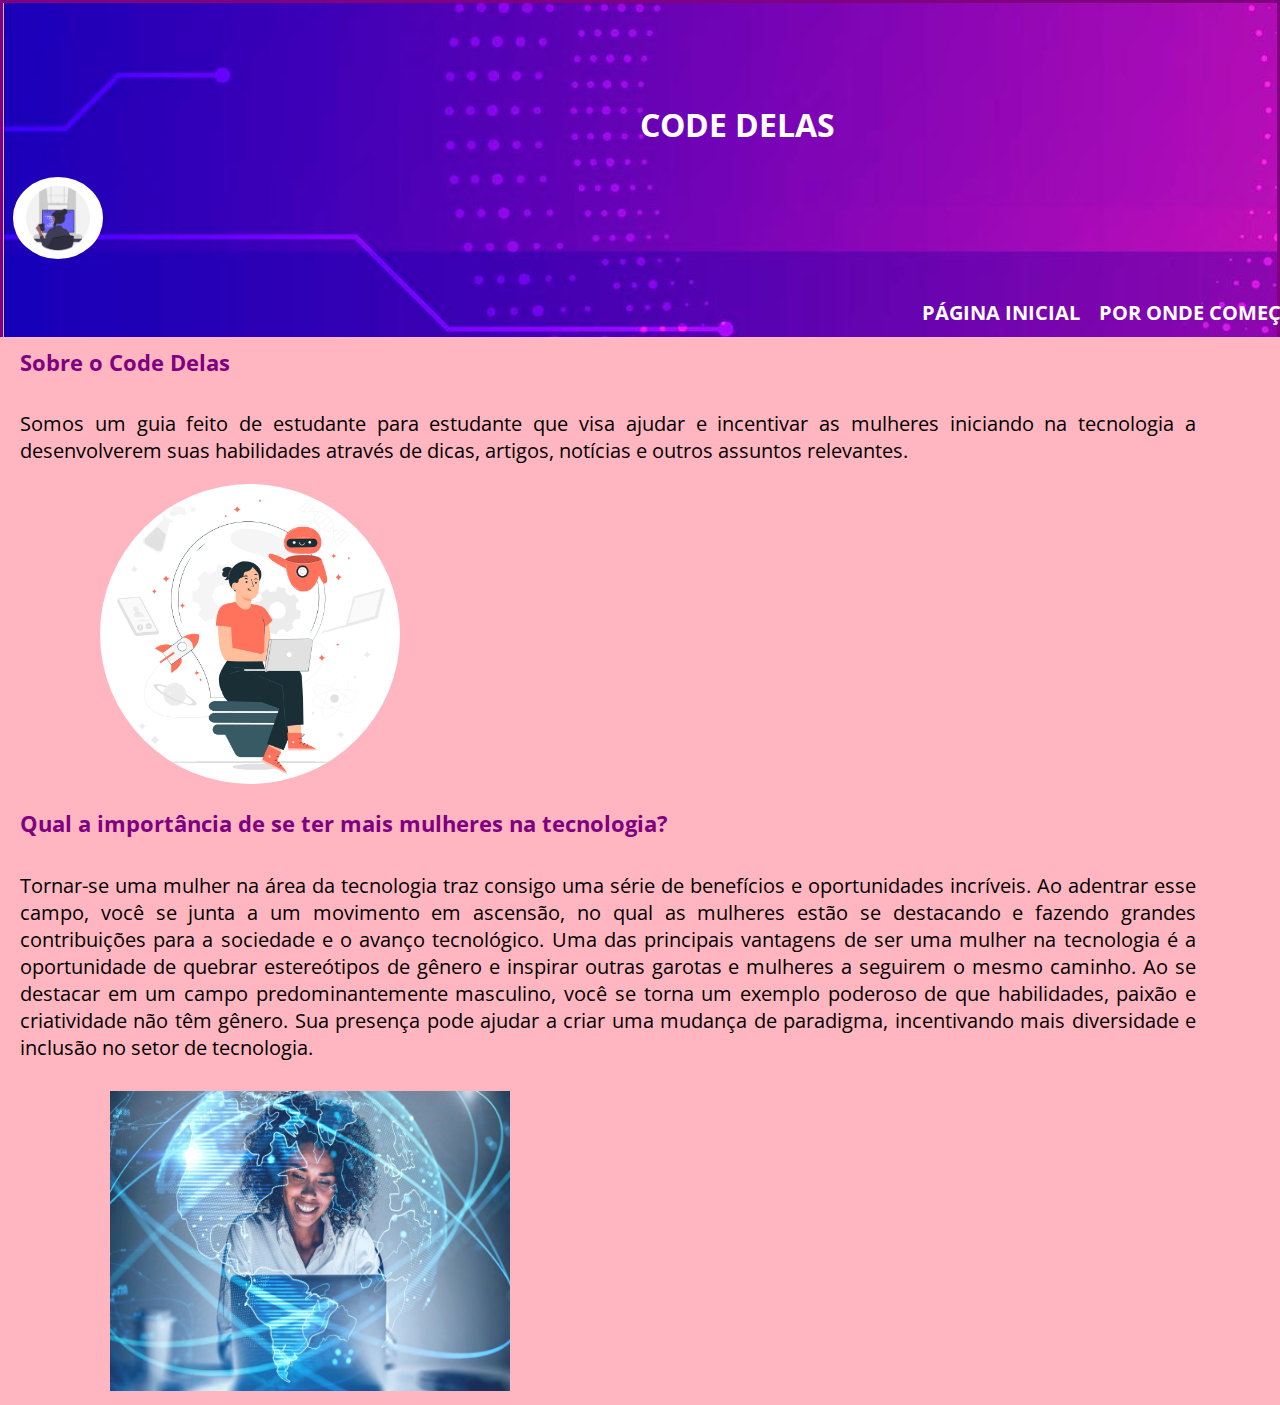
<file: prjeto-html-descodificadas/index.html>
<!DOCTYPE html>
<html lang="pt-BR">
<head>
    <meta charset="UTF-8">
    <meta http-equiv="X-UA-Compatible" content="IE=edge">
    <meta name="viewport" content="width=device-width, initial-scale=1.0">
    <title>Code Delas</title>
    <link rel="stylesheet" href="style.css">
    <link rel="stylesheet" href="porOndeComecar.html">
    <link rel="stylesheet" href="news.html">
    <link rel="stylesheet" href="faleConosco.html">
    <link rel="preconnect" href="https://fonts.googleapis.com">
<link rel="preconnect" href="https://fonts.gstatic.com" crossorigin>
<link href="https://fonts.googleapis.com/css2?family=Open+Sans:wght@300&display=swap" rel="stylesheet">
    
    
</head>
<body>
<header>
    <h1 class="tituloPrincipal">Code Delas</h1>
  
        <div>
            <h1><img class="logo" src="img/logo.png" alt=""></h1>
                <nav>
                    <ul>
                        <li><a href="index.html">Página inicial</a></li>
                        <li><a href="porOndeComecar.html">Por onde começar</a></li>
                        <li><a href="news.html">Novidades</a></li>
                        <li><a href="faleConosco.html">Contato</a></li>
                    </ul>
                </nav>
        </div>
    
    
</header>

<div class="principal">

    <h2>Sobre o Code Delas</h2> 

    <p class="paragrafo">
        Somos um guia feito de estudante para estudante que visa ajudar e incentivar as 
        mulheres iniciando na tecnologia a desenvolverem suas habilidades através de dicas, 
        artigos, notícias e outros assuntos relevantes.
    </p>
    
   
    <img class="img1" src="img/quem somos.jpg" alt="ilustração de uma mulher no notebook e um robô">
    <br>
    

    <h2>Qual a importância de se ter mais mulheres na tecnologia? </h2>

    <p class=" paragrafo"> Tornar-se uma mulher na área da tecnologia traz consigo uma série de benefícios e oportunidades incríveis. Ao adentrar esse campo, você se junta a um movimento em ascensão, no qual as mulheres estão se destacando e fazendo grandes contribuições para a sociedade e o avanço tecnológico.
    Uma das principais vantagens de ser uma mulher na tecnologia é a oportunidade de quebrar estereótipos de gênero e inspirar outras garotas e mulheres a seguirem o mesmo caminho. Ao se destacar em um campo predominantemente masculino, você se torna um exemplo poderoso de que habilidades, paixão e criatividade não têm gênero. Sua presença pode ajudar a criar uma mudança de paradigma, incentivando mais diversidade e inclusão no setor de tecnologia.

    </p>

    <img class="img2" src="img/mulher no computador.jpg" alt="uma mulher usando um notebook">

</div>

</html>
</file>
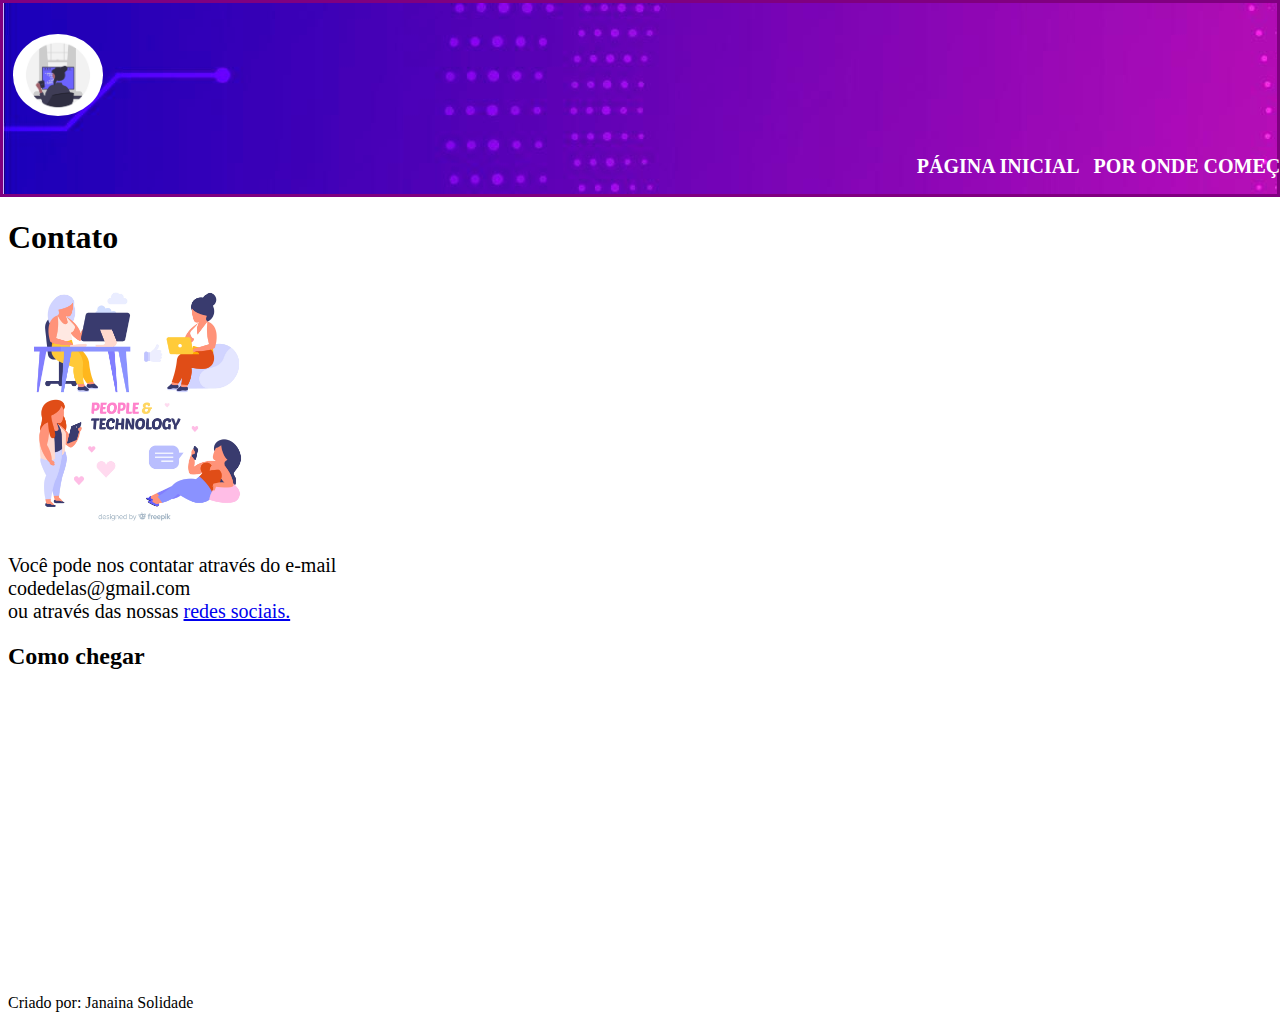
<file: prjeto-html-descodificadas/faleConosco.html>
<!DOCTYPE html>
<html lang="pt-BR">
<head>
    <meta charset="UTF-8">
    <meta http-equiv="X-UA-Compatible" content="IE=edge">
    <meta name="viewport" content="width=device-width, initial-scale=1.0">
    <title>CODE DELAS</title>
    <link rel="stylesheet" href="faleConosco.css">
</head>
<body>
    <header>
     
      
            <div>
                <h1><img class="logo" src="img/logo.png" alt=""></h1>
                    <nav>
                        <ul>
                            <li><a href="index.html">Página inicial</a></li>
                            <li><a href="porOndeComecar.html">Por onde começar</a></li>
                            <li><a href="news.html">Novidades</a></li>
                            <li><a href="faleConosco.html">Contato</a></li>
                        </ul>
                    </nav>
            </div>
        
        
    </header>

    <h1>Contato</h1>
    
    <img class="imagem" src="img/people tech.jpg" alt="ilustração de mulheres utilizando diferentes tecnologias">
        <br>
        
        <p>Você pode nos contatar através do e-mail <br>
        codedelas@gmail.com <br>
        ou através das nossas <a href="https://www.instagram.com/janasolidade/"> redes sociais.</a></p>

    <h2>Como chegar</h3>
        <iframe src="https://www.google.com/maps/embed?pb=!1m18!1m12!1m3!1d30615.395417191186!2d-39.10069404371579!3d-16.428664110677254!2m3!1f0!2f0!3f0!3m2!1i1024!2i768!4f13.1!3m3!1m2!1s0x73696a94abc86ff%3A0x677df9529c95e80f!2sPorto%20Seguro%2C%20BA%2C%2045810-000!5e0!3m2!1spt-BR!2sbr!4v1680473520387!5m2!1spt-BR!2sbr" width="400" height="300" style="border:0;" allowfullscreen="" loading="lazy" referrerpolicy="no-referrer-when-downgrade">
        </iframe>

</body>
    <footer>
    Criado por: Janaina Solidade   
    </footer>
    

</html>
</file>
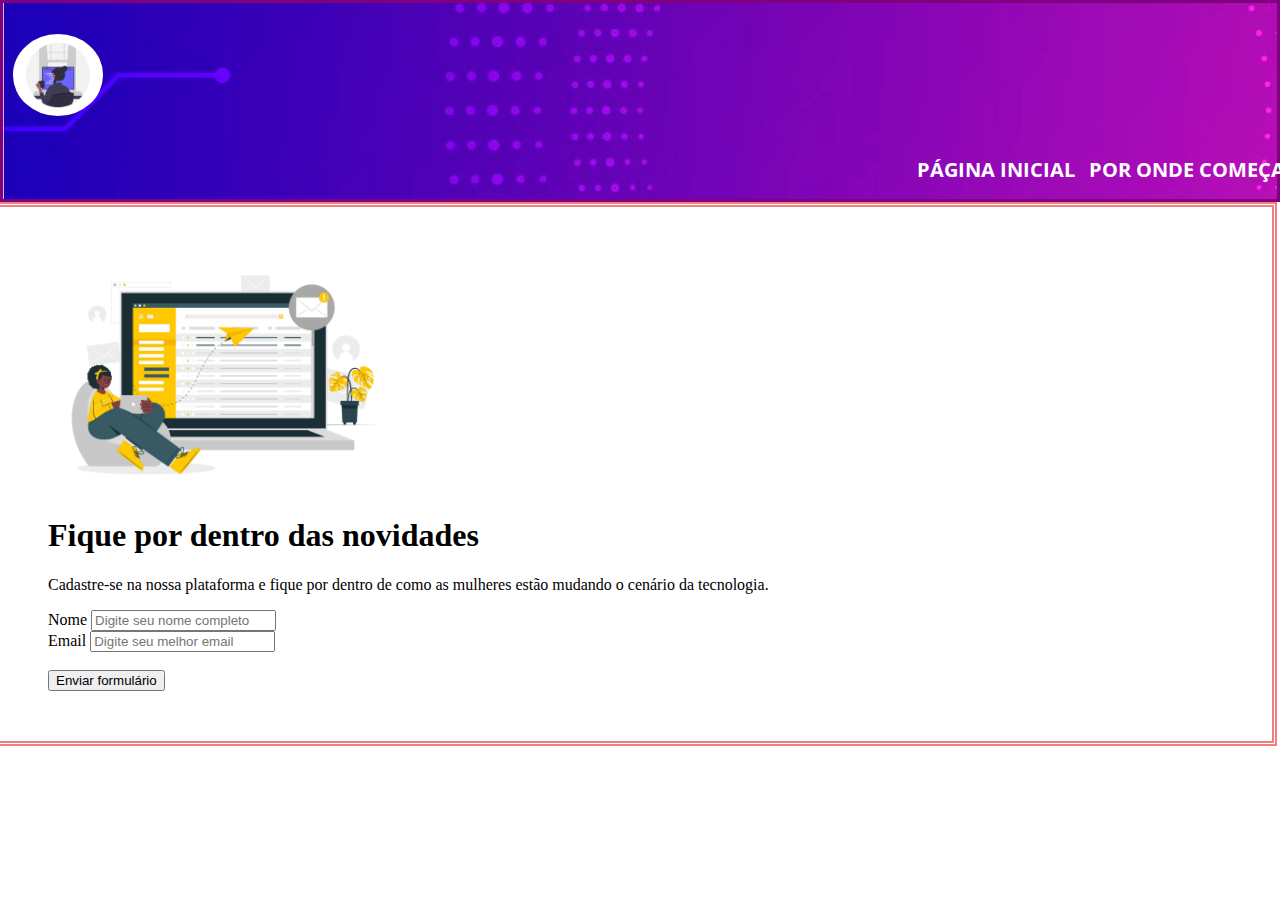
<file: prjeto-html-descodificadas/news.html>
<!DOCTYPE html>
<html lang="pt-BR">
<head>
    <meta charset="UTF-8">
    <meta http-equiv="X-UA-Compatible" content="IE=edge">
    <meta name="viewport" content="width=device-width, initial-scale=1.0">
    <title>CODE DELAS</title>
    <link rel="stylesheet" href="news.css">
    <link rel="stylesheet" href="porOndeComecar.html">
    <link rel="stylesheet" href="news.html">
    <link rel="stylesheet" href="faleConosco.html">
    <link rel="preconnect" href="https://fonts.googleapis.com">
<link rel="preconnect" href="https://fonts.gstatic.com" crossorigin>
<link href="https://fonts.googleapis.com/css2?family=Open+Sans:wght@300&display=swap" rel="stylesheet">
</head>
<body>
    <header>
      
            <div>
                <h1><img class="logo" src="img/logo.png" alt=""></h1>
                    <nav>
                        <ul>
                            <li><a href="index.html">Página inicial</a></li>
                            <li><a href="porOndeComecar.html">Por onde começar</a></li>
                            <li><a href="news.html">Novidades</a></li>
                            <li><a href="faleConosco.html">Contato</a></li>
                        </ul>
                    </nav>
            </div>
        
        
    </header>

    <div class="principal">
        <img class="email" src="img/email.jpg" alt="">
        <h1>Fique por dentro das novidades</h1>
        <p>Cadastre-se na nossa plataforma e fique por dentro de como as mulheres estão mudando o cenário da tecnologia.</p>
        
        <form action="" method="post">
            <label>Nome</label>
            <input type="text" nome="name" placeholder="Digite seu nome completo" required> <br>
            <label>Email</label>
            <input type="text" email="Email" placeholder="Digite seu melhor email" required><br> <br>
            <input type="submit" name="enviar" value="Enviar formulário">
        </form>

</body>
</html>
</file>
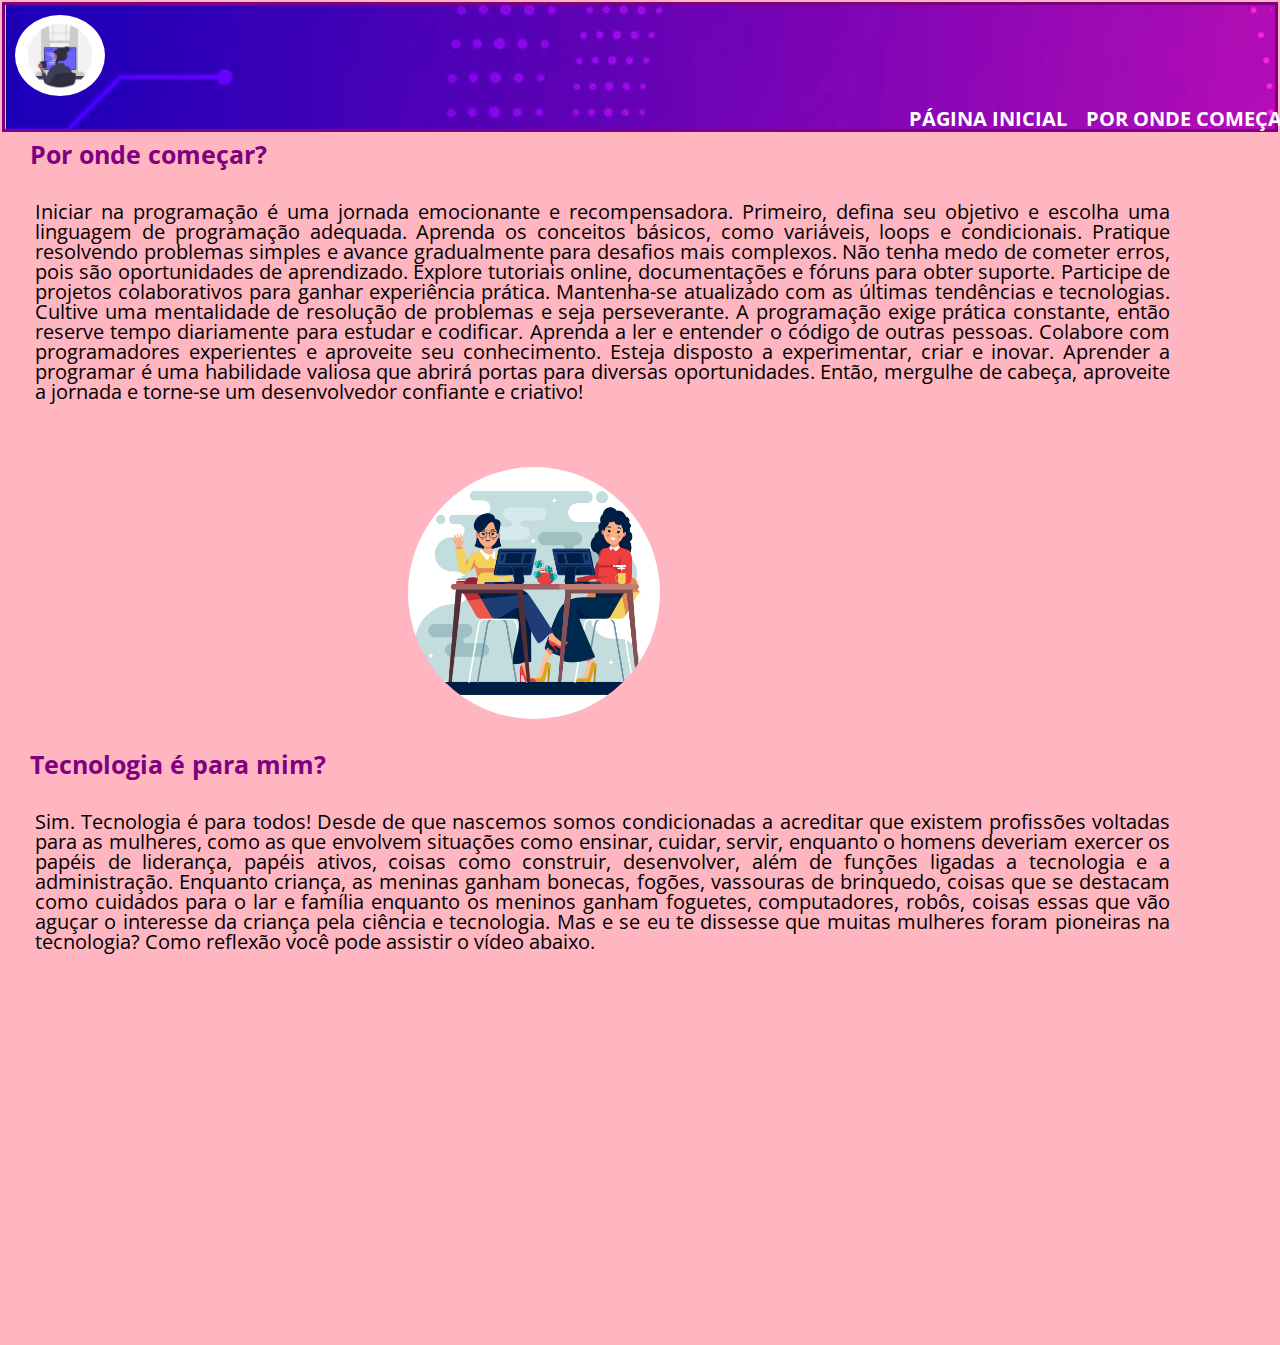
<file: prjeto-html-descodificadas/porOndeComecar.html>
<!DOCTYPE html>
<html lang="pt-BR">
<head>
    <meta charset="UTF-8">
    <meta http-equiv="X-UA-Compatible" content="IE=edge">
    <meta name="viewport" content="width=device-width, initial-scale=1.0">
    <title>CODE DELAS</title>
    <link rel="stylesheet" href="reset.css">
    <link rel="stylesheet" href="porOndeComecar.css">
    <link rel="preconnect" href="https://fonts.googleapis.com">
<link rel="preconnect" href="https://fonts.gstatic.com" crossorigin>
<link href="https://fonts.googleapis.com/css2?family=Open+Sans:wght@300&display=swap" rel="stylesheet">
</head>
<body>
    <header>
       
        <div>
            <h1><img class="logo" src="img/logo.png" alt=""></h1>
                <nav>
                    <ul>
                        <li><a href="index.html">Página inicial</a></li>
                        <li><a href="porOndeComecar.html">Por onde começar</a></li>
                        <li><a href="news.html">Novidades</a></li>
                        <li><a href="faleConosco.html">Contato</a></li>
                    </ul>
                </nav>
        </div>
    </header>
        <div>
            <h2 class="titulo">Por onde começar?</h2>
                <p class="paragrafo">Iniciar na programação é uma jornada emocionante e recompensadora. Primeiro, defina seu objetivo e escolha uma linguagem de programação adequada. Aprenda os conceitos básicos, como variáveis, loops e condicionais. Pratique resolvendo problemas simples e avance gradualmente para desafios mais complexos. Não tenha medo de cometer erros, pois são oportunidades de aprendizado. Explore tutoriais online, documentações e fóruns para obter suporte. Participe de projetos colaborativos para ganhar experiência prática. Mantenha-se atualizado com as últimas tendências e tecnologias. Cultive uma mentalidade de resolução de problemas e seja perseverante. A programação exige prática constante, então reserve tempo diariamente para estudar e codificar. Aprenda a ler e entender o código de outras pessoas. Colabore com programadores experientes e aproveite seu conhecimento. Esteja disposto a experimentar, criar e inovar. Aprender a programar é uma habilidade valiosa que abrirá portas para diversas oportunidades. Então, mergulhe de cabeça, aproveite a jornada e torne-se um desenvolvedor confiante e criativo!</p>

                <img class="imagem" src="img/por onde começar.jpg" alt="">
            <h2 class="titulo">Tecnologia é para mim?</h2>
                <p class="paragrafo">Sim. Tecnologia é para todos! Desde de que nascemos somos condicionadas a acreditar que existem profissões voltadas para as mulheres, 
                como as que envolvem situações como ensinar, cuidar, servir, enquanto o homens deveriam exercer os papéis de liderança, papéis ativos, 
                coisas como construir, desenvolver, além de funções ligadas a tecnologia e a administração. Enquanto criança, as meninas ganham bonecas, 
                fogões, vassouras de brinquedo, coisas que se destacam como cuidados para o lar e família enquanto os meninos ganham foguetes, computadores,
                robôs, coisas essas que vão aguçar o interesse da criança pela ciência e tecnologia. Mas e se eu te dissesse que muitas mulheres foram pioneiras 
                na tecnologia? Como reflexão você pode assistir o vídeo abaixo.</p>
        </div>
    <div class="video"><iframe width="560" height="315" src="https://www.youtube.com/embed/Qq9h2vVBZmQ" title="YouTube video player" frameborder="0" allow="accelerometer; autoplay; clipboard-write; encrypted-media; gyroscope; picture-in-picture; web-share" allowfullscreen></iframe></div>

</body>
</html>
</file>
<file: prjeto-html-descodificadas/style.css>
.logo{
    width: 90px;
    padding: 10px;
    border-radius: 50%;
    font-family: 'Open Sans', sans-serif;
    
}

header{
    background-image: url(img/banner.jpg);
    border: 3px solid purple;
    position: relative;
    margin-top: -8px;
    margin-left: -8px;
    margin-right: -8px;
    font-family: 'Open Sans', sans-serif;
   
}


nav li{
    display: inline;
    margin: 0 0 0 15px;
}

nav a{
    text-transform: uppercase;
    font-family: 'Open Sans', sans-serif;
    color:white;
    font-weight: bold;
    font-size: 20px;
    text-decoration: none;
    position: relative;
    left: 70%;
    
}

.principal{
    background: lightpink;
    position: relative;
    margin-top: -18px;
    margin-left: -8px;
    margin-right: -9px;
    margin-bottom: -15px;
    
}

.tituloPrincipal{
    color: white;
    text-transform: uppercase;
    font-weight: bold;
    padding-left: 50%;
    padding-top: 100px;
    margin-top: 0px;
    font-family: 'Open Sans', sans-serif;
   
    
}

h2{
    font-size: 22px;
    color: purple;
    font-weight: bold;
    padding: 10px;
    position: relative;
    margin-top: 10px;
    margin-left: 10px;
    font-family: 'Open Sans', sans-serif;

}

.paragrafo{
    text-align: justify;
    font-size: 20px;
    margin: 15px 80px 15px 15px;
    padding: 5px;
    font-family: 'Open Sans', sans-serif;

}

.paragrafo1{
    font-size: 18px;
    padding: 10px;
    font-family: 'Open Sans', sans-serif;
}


.img1{
    width: 300px;
    height: 300px;
    border-radius: 50%;
    margin-left: 100px;
  
}

.img2{
    width: 400px;
    height: 300px;
    margin-left: 100px;
    padding: 10px;
}
</file>
<file: prjeto-html-descodificadas/faleConosco.css>
.logo{
    width: 90px;
    padding: 10px;
    border-radius: 50%;
}

header{
    background-image: url(img/banner.jpg);
    border: 3px solid purple;
    position: relative;
    margin-top: -8px;
    margin-left: -8px;
    margin-right: -8px;
}


nav li{
    display: inline;
    margin: 0 0 0 10px;
}

nav a{
    text-transform: uppercase;
    color: white;
    font-weight: bold;
    font-size: 20px;
    text-decoration: none;
    position: relative;
    left: 70%;
    
}

.imagem{
    width: 20%;
}

p{
    font-size: 20px;
}
</file>
<file: prjeto-html-descodificadas/news.css>
.logo{
    width: 90px;
    padding: 10px;
    border-radius: 50%;
}

header{
    background-image: url(img/banner.jpg);
    border: 3px solid purple;
    position: relative;
    margin-top: -8px;
    margin-left: -8px;
    margin-right: -8px;
    font-family: 'Open Sans', sans-serif;
}


nav li{
    display: inline;
    margin: 0 0 0 10px;
}

nav a{
    text-transform: uppercase;
    color: white;
    font-weight: bold;
    font-size: 20px;
    text-decoration: none;
    position: relative;
    left: 70%;
    
}

.principal{
    background: white;
    border: 5px double lightcoral ;
    position: relative;
    padding: 50px;
    margin-left: -15px;
    margin-right: -5px;
    
}

.email{
    width: 30%;
}
</file>
<file: prjeto-html-descodificadas/porOndeComecar.css>
.logo{
    width: 90px;
    padding: 10px;
    border-radius: 50%;
}

header{
    background-image: url(img/banner.jpg);
    border: 3px solid purple;
    position: relative;
    margin-top: -8px;
    margin-left: -8px;
    margin-right: -8px;
}


nav li{
    display: inline;
    margin: 0 0 0 15px;
}

nav a{
    text-transform: uppercase;
  
    color: white;
    font-weight: bold;
    font-size: 20px;
    text-decoration: none;
    position: relative;
    left: 70%;
    font-family: 'Open Sans', sans-serif;
    
}


body{
    background: lightpink;
    padding: 10px;
}

.titulo{
        font-size: 25px;
        font-weight: bold;
        color: purple;
        padding: 10px;
        margin-left: 10px;
        font-family: 'Open Sans', sans-serif;
}
   
    
.paragrafo{
    text-align: justify;
    font-size: 20px;
    padding: 20px;
    margin: 5px 80px 5px 5px;
    font-family: 'Open Sans', sans-serif;
   
}

.video{
    margin-left: 30%;
}

.imagem{
    width: 20%;
    border-radius: 50%;
    margin-top: 20px;
    margin-left: 30%;
    padding: 20px;

}

.video{
    padding: 20px;
}
</file>
